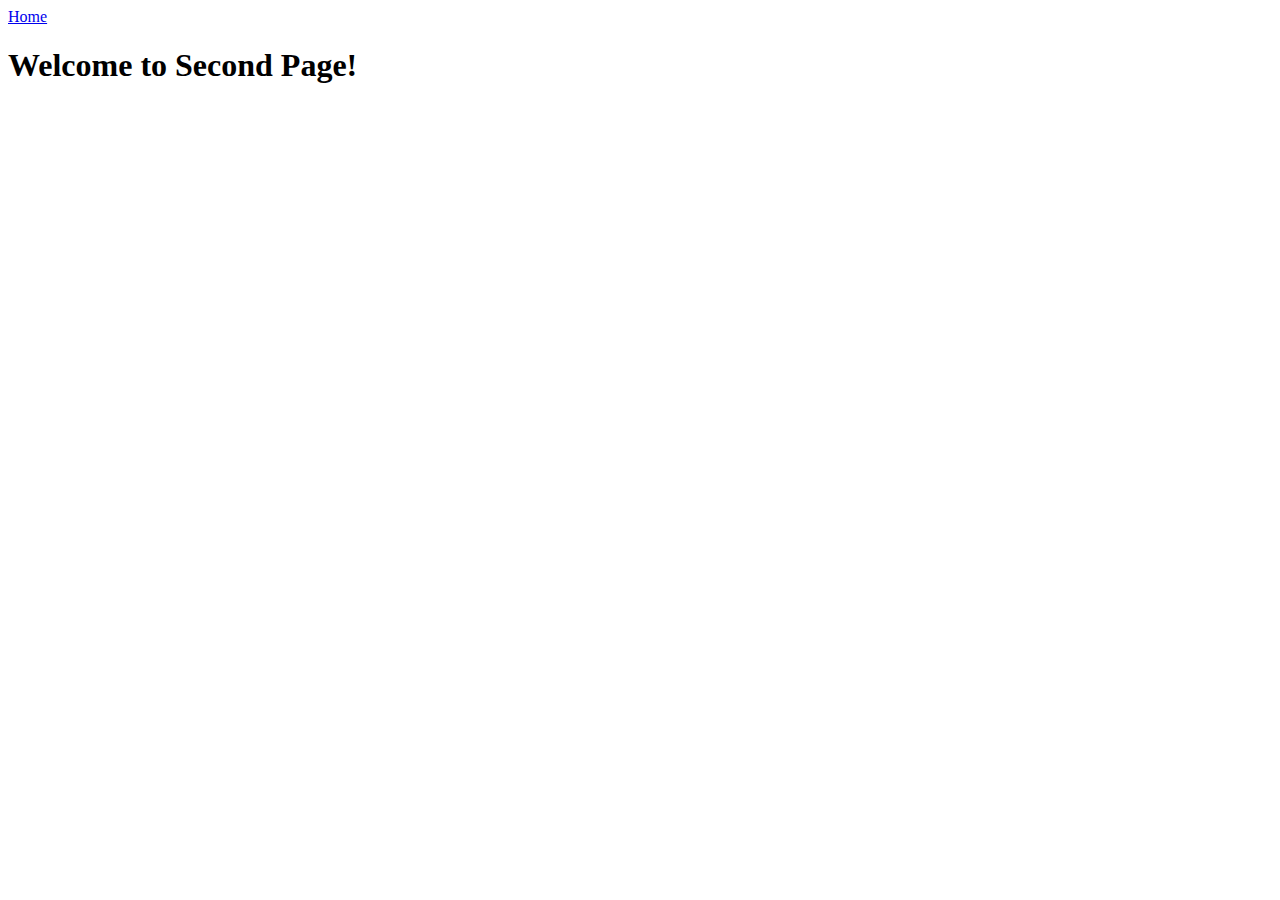
<file: HTML/second.html>
<!DOCTYPE html>
<html lang="en">
<head>
    <meta charset="UTF-8">
    <meta http-equiv="X-UA-Compatible" content="IE=edge">
    <meta name="viewport" content="width=device-width, initial-scale=1.0">
    <title>Second Page</title>
</head>
<body>
    <!-- Root-Relative Link -->
    <a href="./index.html">Home</a>
    <h1>Welcome to Second Page!</h1>
</body>
</html>
</file>
